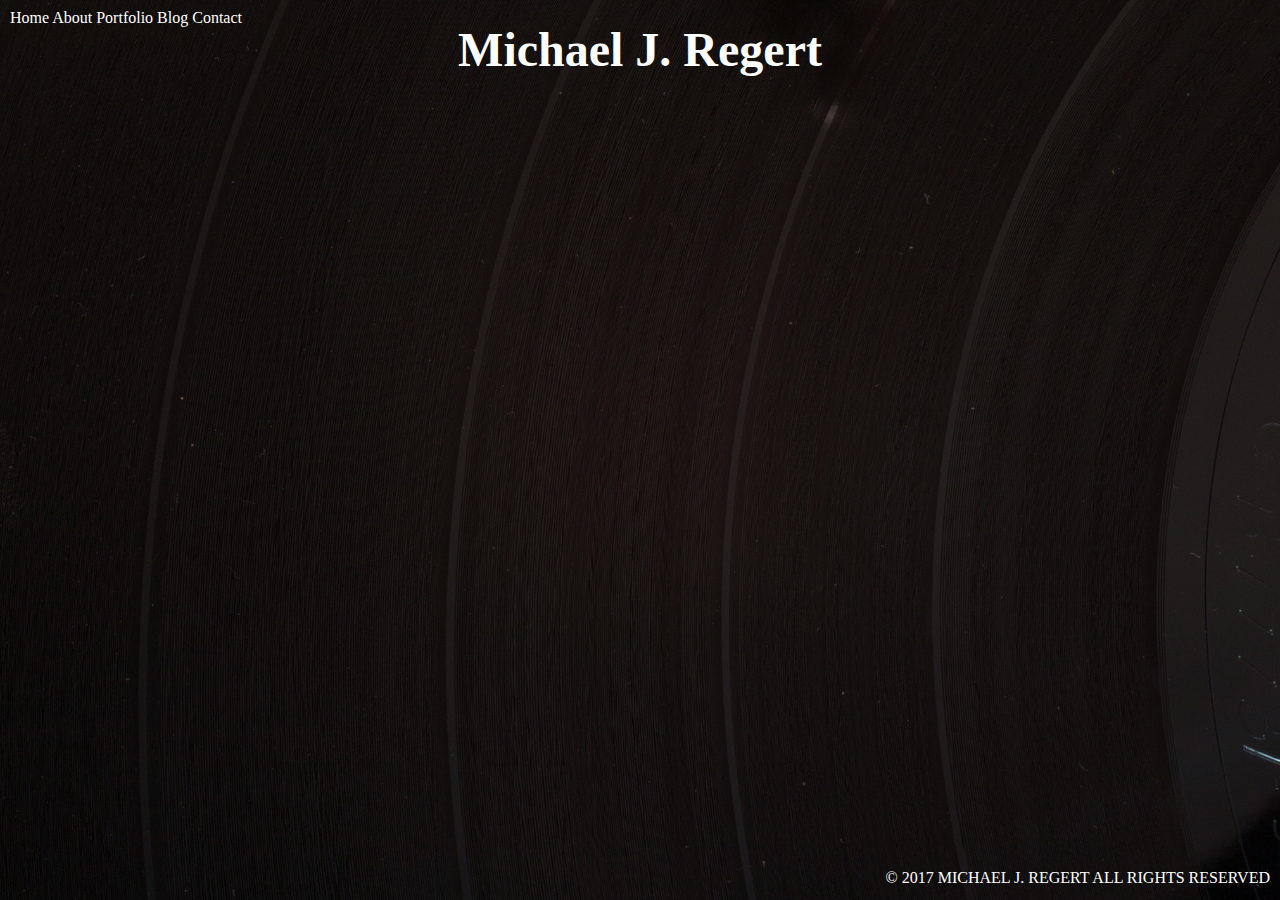
<file: index.html>
<!doctype html>
<html>
<head>
<meta charset="utf-8">
<title>My Dreamweaver Website</title>
<link href="css/reset.css" rel="stylesheet" type="text/css">
<link href="css/styles.css" rel="stylesheet" type="text/css">
</head>

<body>
	<div id="wrapper" class="mybody">
		<header id="mainHeader">
			<nav>Home About Portfolio Blog Contact</nav>
			<h1>Michael J. Regert</h1>

		  <!--div style="width: 250px; border: red solid 1px">
		  <img src="https://upload.wikimedia.org/wikipedia/commons/5/50/Code_Monkey.jpg" style="border-radius: 50%; width: 100%; border-style: solid"/>
		<p><em><small>By Len Peralta (Thing A Week: Code Monkey 2) [<a href="http://creativecommons.org/licenses/by-sa/2.0">CC BY-SA 2.0</a>], <a href="https://commons.wikimedia.org/wiki/File%3ACode_Monkey.jpg">via Wikimedia Commons</a>
		</small></em></p>  
		  </div-->




		  <!--p>Peralta, L. (2006, April 19). Code Monkey [The image is inspired by the Jonathan Couton song, "Code Monkey", found here: http://www.jonathancoulton.com/2006/04/14/thing-a-week-29-code-monkey/]. Retrieved June 8, 2017, from https://commons.wikimedia.org/wiki/File:Code_Monkey.jpg</p-->
		</header>
		<section id="mainContent">
			
		</section>
		<footer id="mainFooter">&copy; 2017 MICHAEL J. REGERT ALL RIGHTS RESERVED</footer>

	</div>
</body>
</html>
</file>
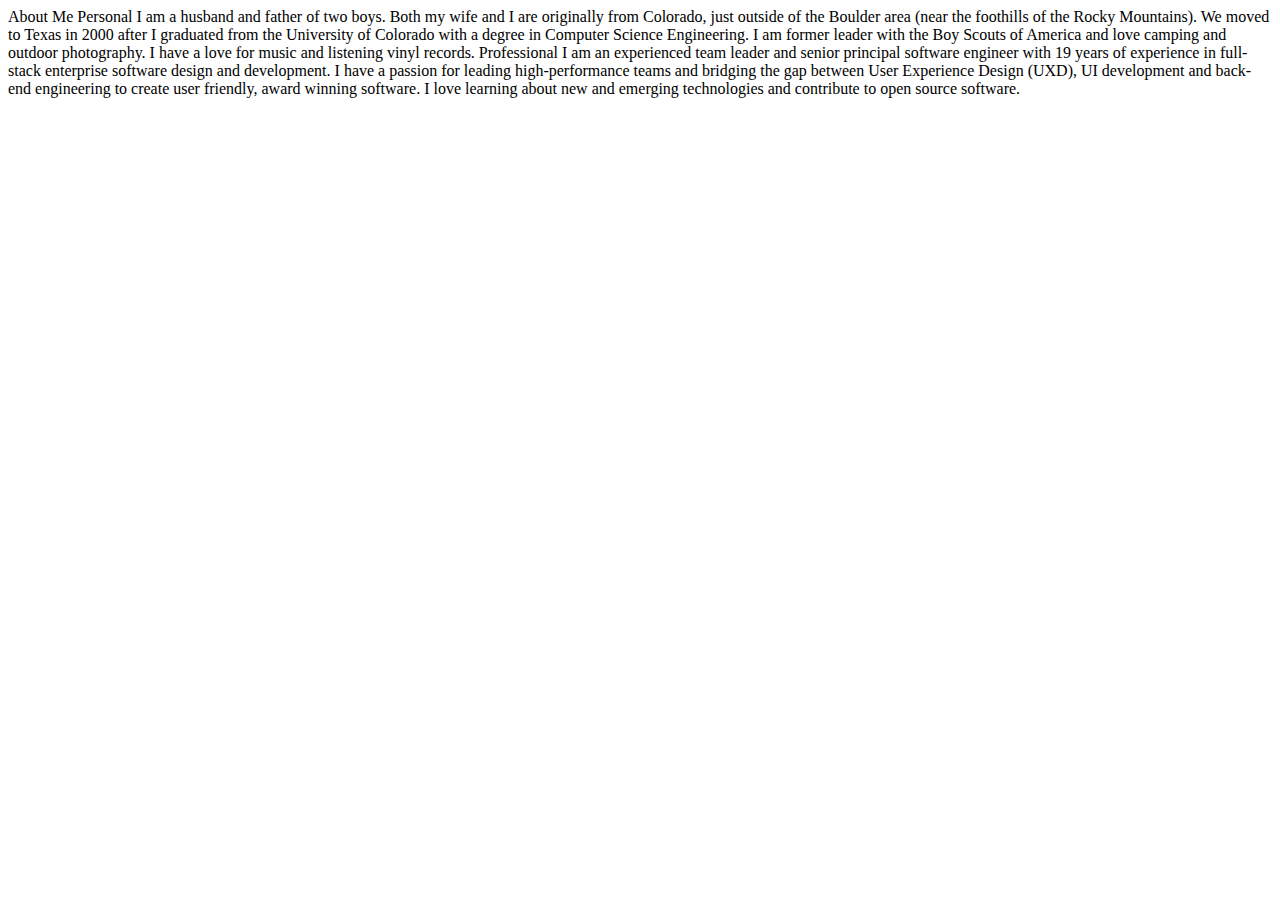
<file: about.html>
<!doctype html>
<html>
<head>
<meta charset="utf-8">
<title>About</title>
</head>

<body>
About Me

Personal
I am a husband and father of two boys. Both my wife and I are originally from Colorado, just outside of the Boulder area (near the foothills of the Rocky Mountains). We moved to Texas in 2000 after I graduated from the University of Colorado with a degree in Computer Science Engineering. I am former leader with the Boy Scouts of America and love camping and outdoor photography. I have a love for music and listening vinyl records.

Professional
I am an experienced team leader and senior principal software engineer with 19 years of experience in full-stack enterprise software design and development. I have a passion for leading high-performance teams and bridging the gap between User Experience Design (UXD),  UI development and back-end engineering to create user friendly, award winning software. I love learning about new and emerging technologies and contribute to open source software.
</body>
</html>
</file>
<file: css/styles.css>
@charset "utf-8";

/* Box Styling:  Apply a natural box layout model to all elements, but allowing components to change
	- See https://css-tricks.com/international-box-sizing-awareness-day/
    - And https://www.paulirish.com/2012/box-sizing-border-box-ftw/
*/

*, *:before, *:after {
  /* Chrome 9-, Safari 5-, iOS 4.2-, Android 3-, Blackberry 7- */
  -webkit-box-sizing: border-box; 

  /* Firefox (desktop or Android) 28- */
  -moz-box-sizing: border-box;

  /* Firefox 29+, IE 8+, Chrome 10+, Safari 5.1+, Opera 9.5+, iOS 5+, Opera Mini Anything, Blackberry 10+, Android 4+ */
  box-sizing: border-box;
}

/**
 * CSSReset.com - How To Keep Footer At Bottom of Page with CSS
 * 
 * Original Tutorial: http://www.cssreset.com/2010/css-tutorials/how-to-keep-footer-at-bottom-of-page-with-css/
 * License: Free - do whatever you like with it! Credit and linkbacks much appreciated.
 *
 * NB: Make sure the value for 'padding-bottom' on #content is equal to or greater than the height of #footer.
 */
html,
body {
	margin:0;
	padding:0;
	height:100%;
}
#wrapper {
	min-height:100%;
	position:relative;
}

#mainHeader {
	padding: 10px;
}

#mainContent {
	padding-bottom: 40px; /* Height of the footer element */
}

#mainFooter {
	width: 100%;
	height: 40px;
	position: absolute;
	bottom: 0;
	left: 0;
	text-align: right;
	padding: 10px;
}

.mybody {
/*	background: url(../images/star-wars-1147501_1920.jpg) no-repeat center center fixed; */
	background: url(../images/record-1404325_1920.jpg) no-repeat center center fixed; 
  	-webkit-background-size: cover;
  	-moz-background-size: cover;
  	-o-background-size: cover;
  	background-size: cover;
	color: white;
}



header h1 {
	font-weight: bold;
	font-size: 3em;
	text-align: center;
}

header h2 {
	font-size: 1.5em;
	text-align: center;
}

/*star-wars-1147501_1920*/
</file>
